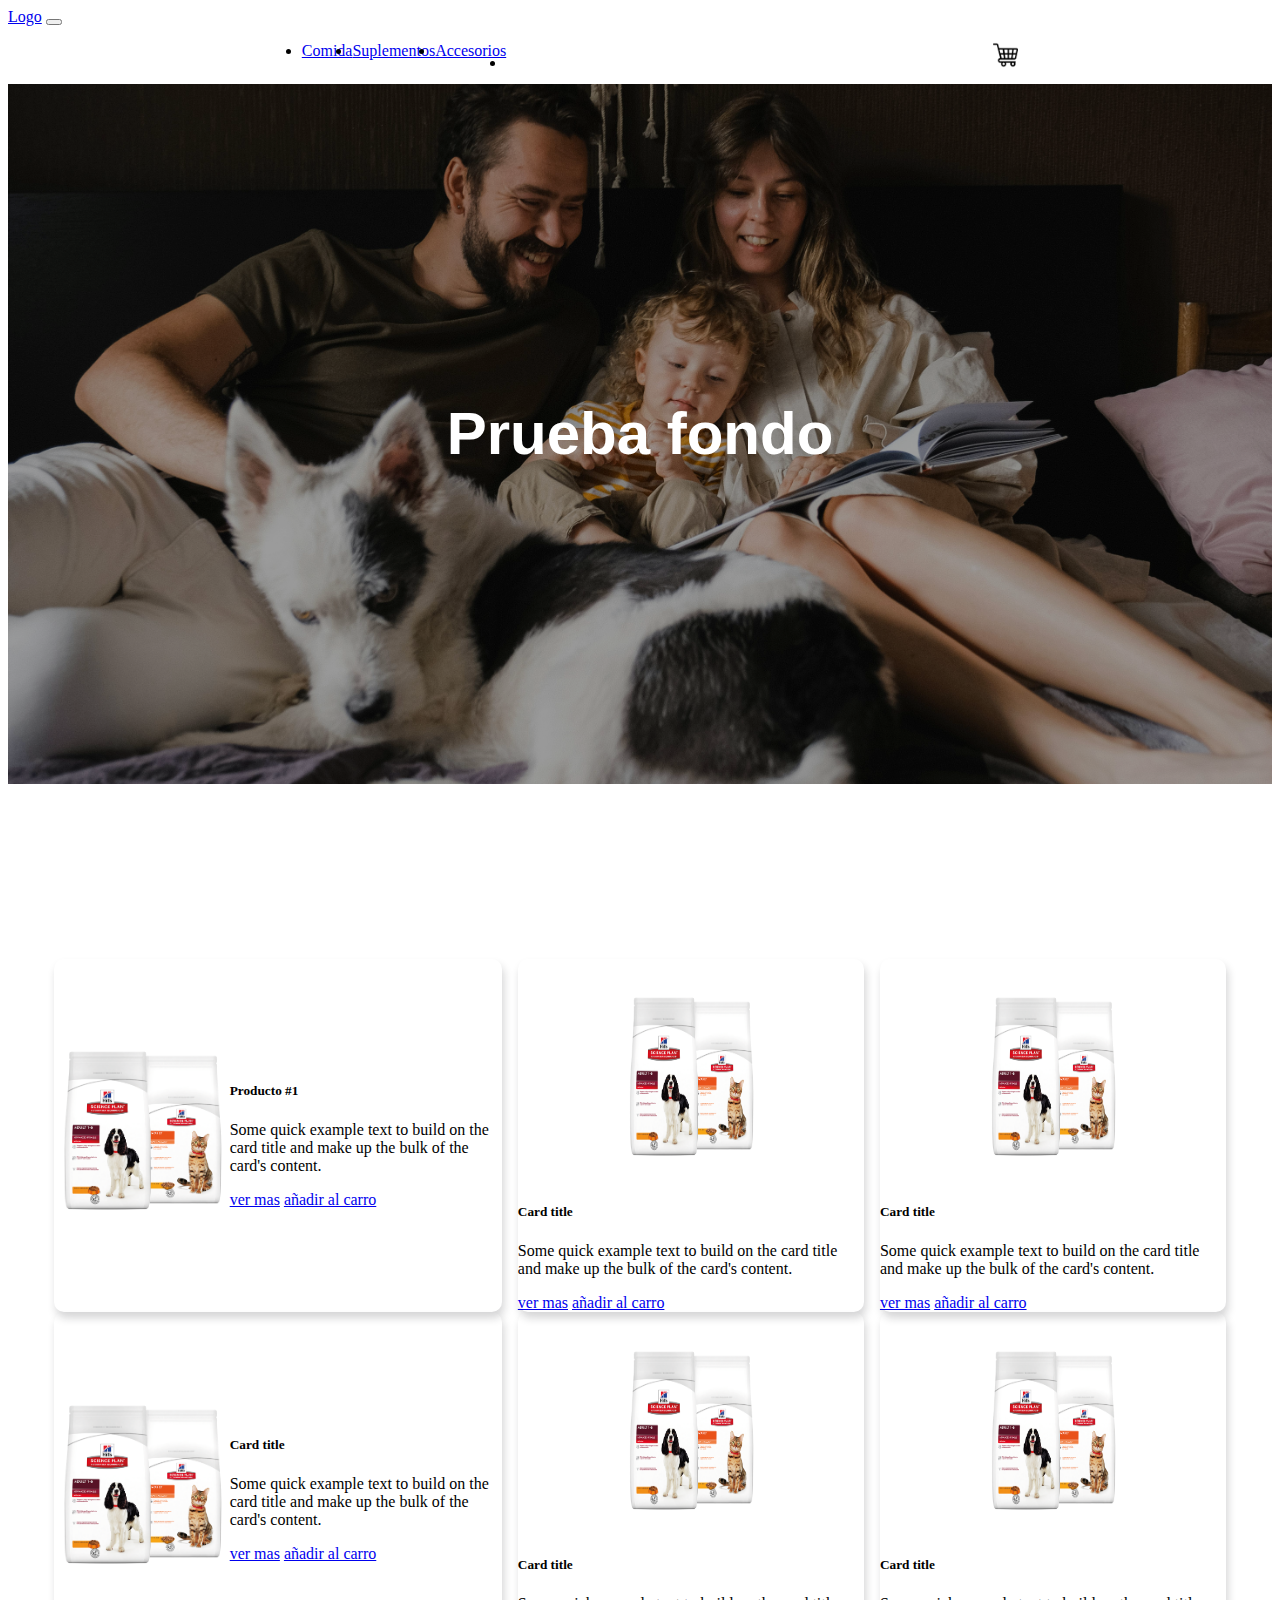
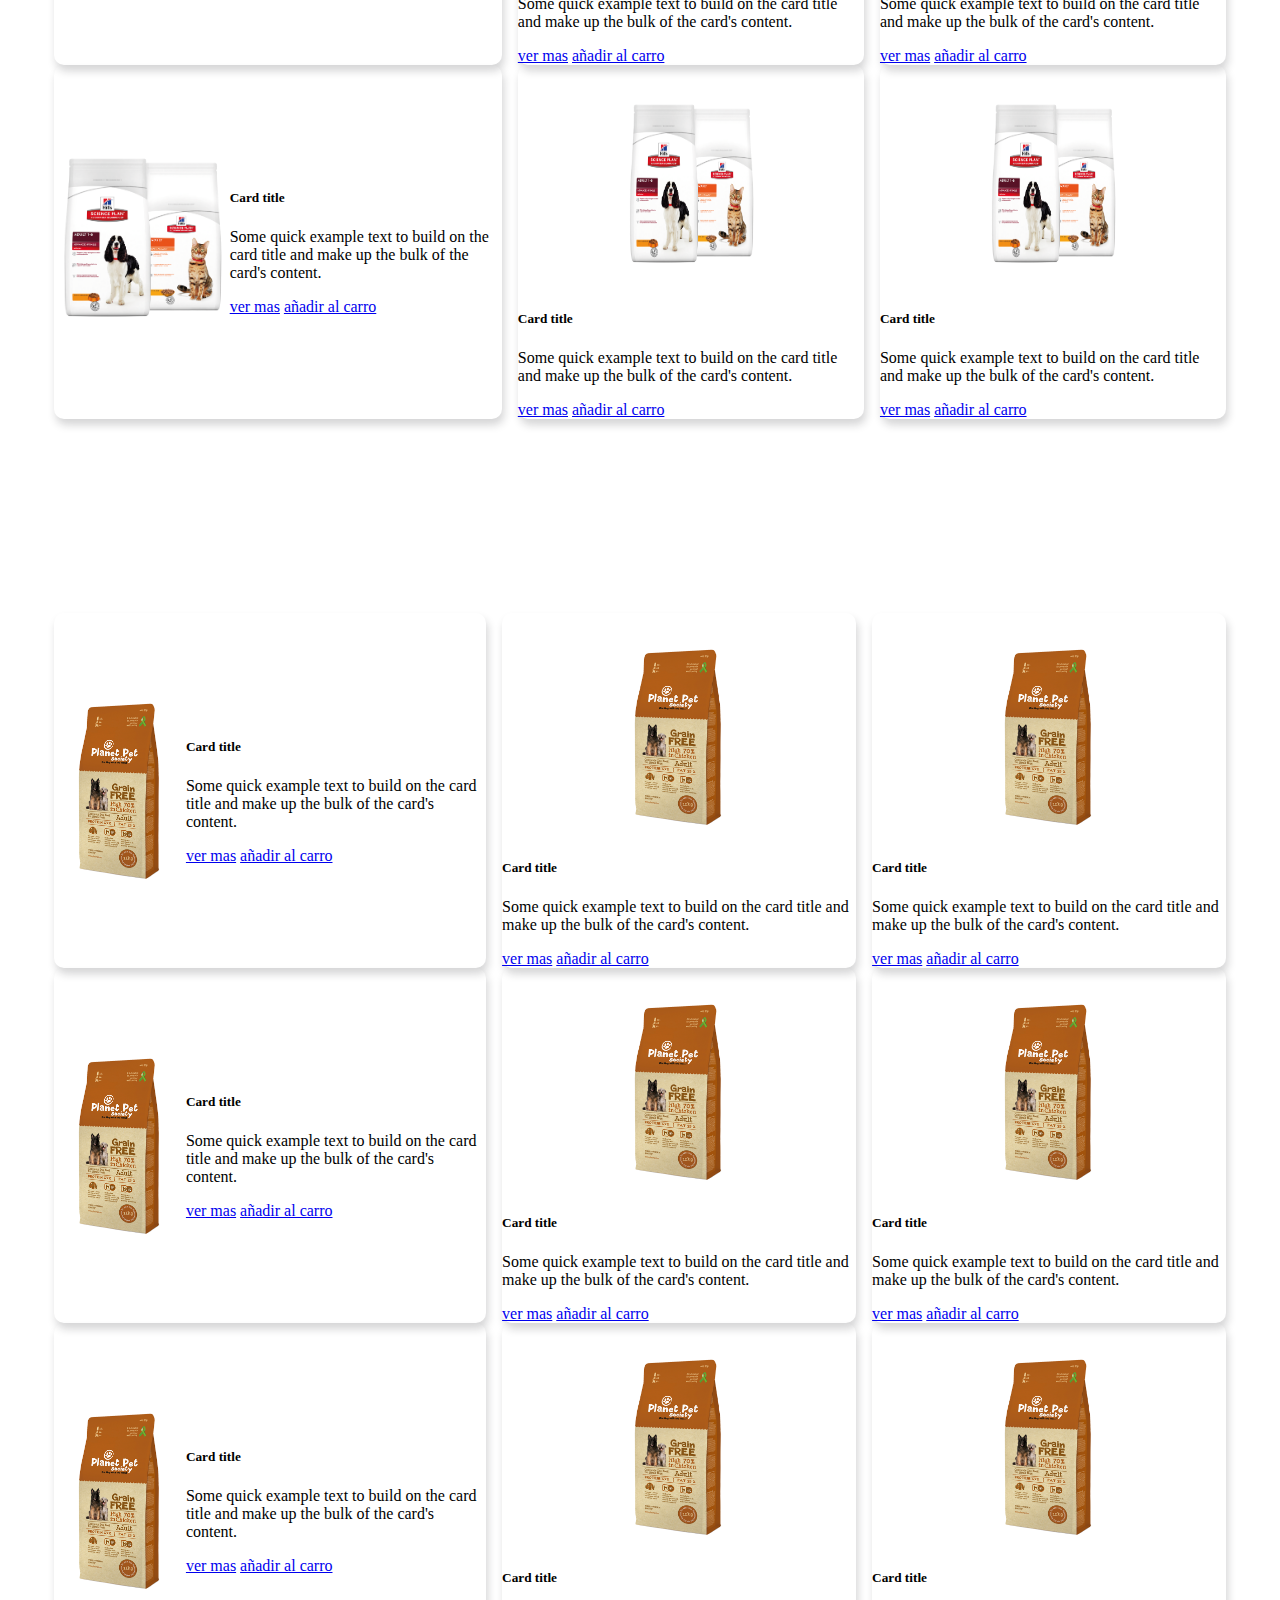
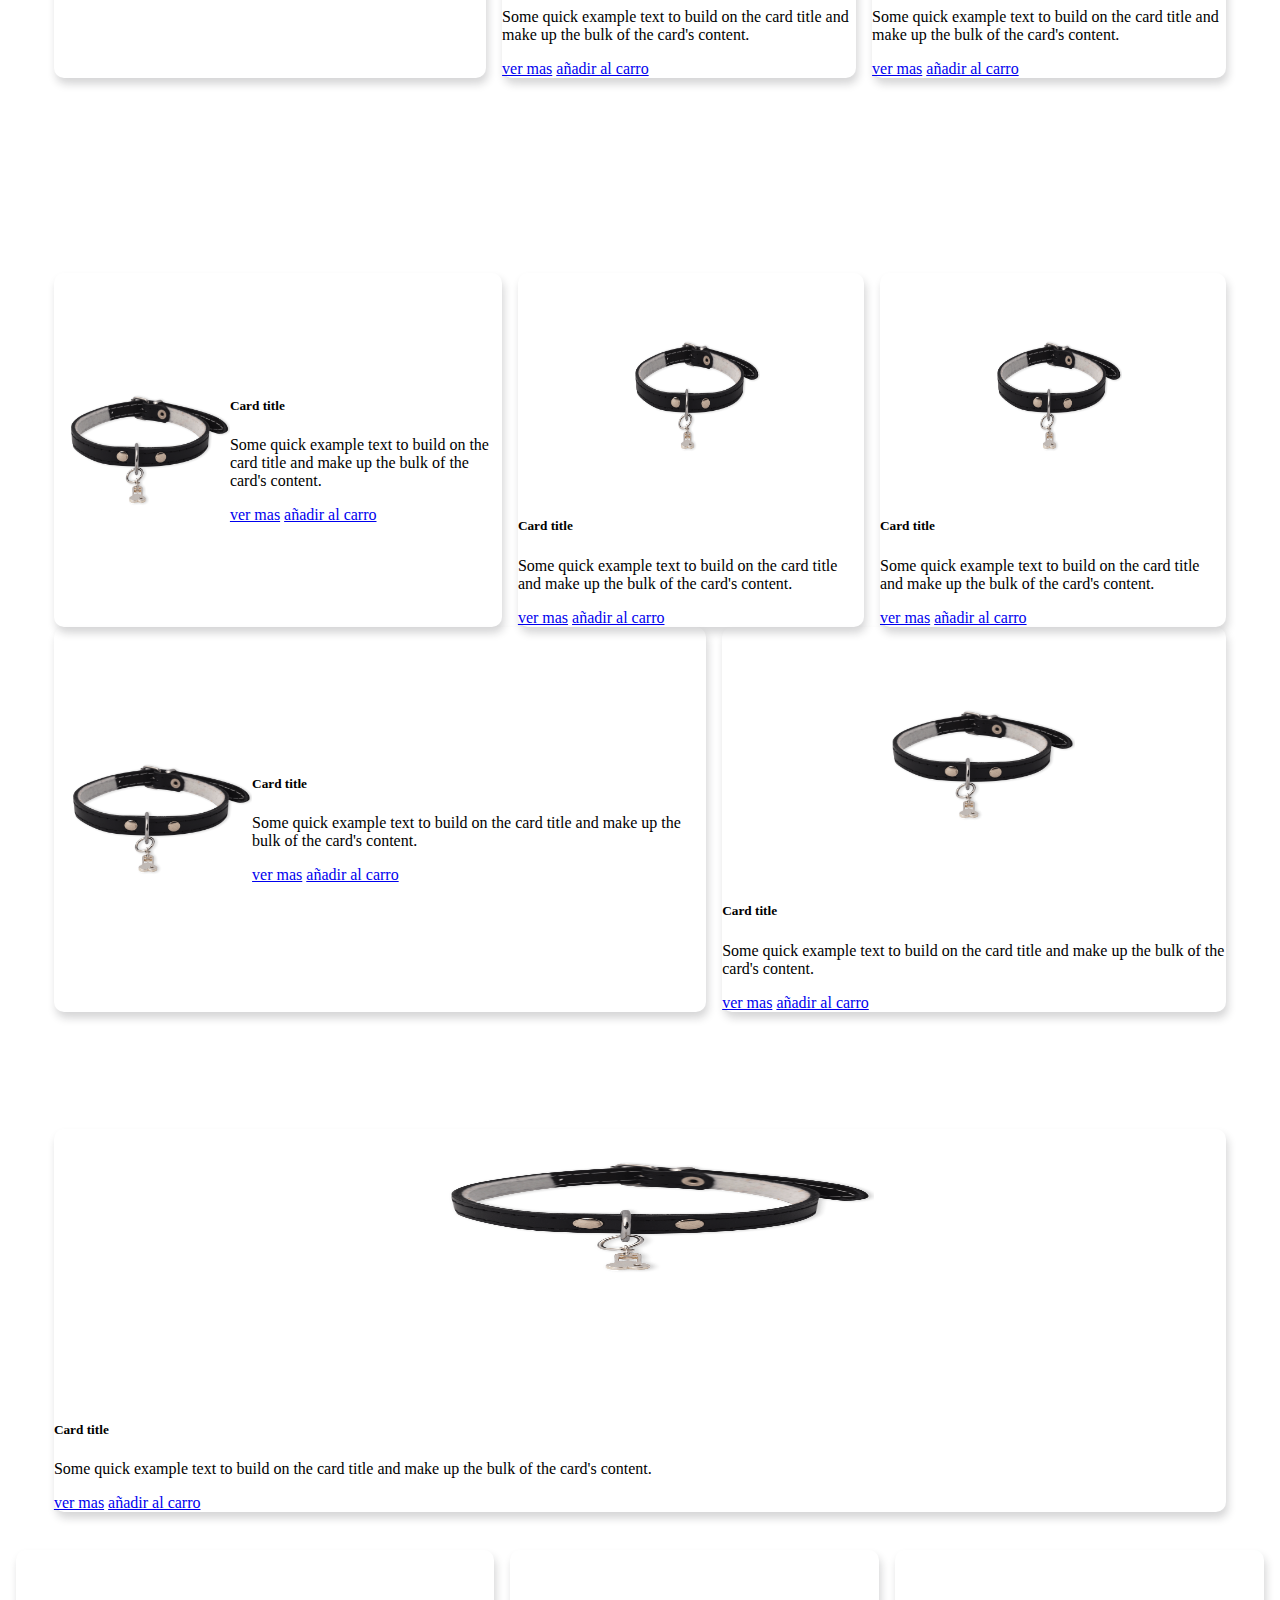
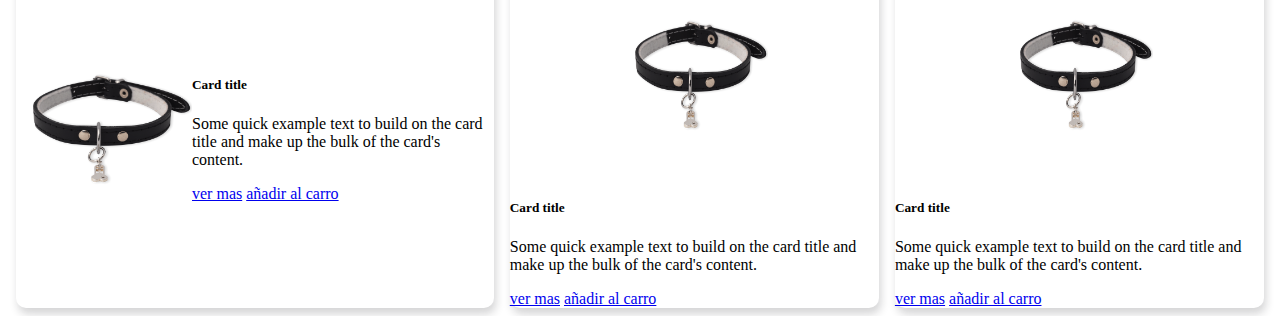
<file: index.html>
<!doctype html>
<html lang="en">
  <head>
    <!-- Required meta tags -->
    <meta charset="utf-8">
    <meta name="viewport" content="width=device-width, initial-scale=1">

    <!-- Bootstrap CSS -->
    <link href="https://cdn.jsdelivr.net/npm/bootstrap@5.0.2/dist/css/bootstrap.min.css" rel="stylesheet" integrity="sha384-EVSTQN3/azprG1Anm3QDgpJLIm9Nao0Yz1ztcQTwFspd3yD65VohhpuuCOmLASjC" crossorigin="anonymous">
    <link rel="stylesheet" href="css/style.css">

    <title>Veterinaria</title>
  </head>
  <body class="bg-success">
    <nav class="navbar navbar-expand-lg bg-warning navbar-light">
        <div class="container-fluid">
          <a class="navbar-brand" href="index.html">Logo</a>
          <button class="navbar-toggler" type="button" data-bs-toggle="collapse" data-bs-target="#navbarNav" aria-controls="navbarNav" aria-expanded="false" aria-label="Toggle navigation">
            <span class="navbar-toggler-icon"></span>
          </button>
          <div class="collapse navbar-collapse" id="navbarNav">
            <ul class="navbar-nav flex-center1">
              <li class="nav-item">
                <a class="nav-link active" aria-current="page" href="#comida">Comida</a>
              </li>
              <li class="nav-item">
                <a class="nav-link active" aria-current="page" href="#suplementos">Suplementos</a>
              </li>
              <li class="nav-item">
                <a class="nav-link active" aria-current="page" href="#accesorios">Accesorios</a>
              </li>
                <li class="nav-item">
                  <a class="nav-link active derecha" href="carrito.html"><img src="images/carrito.png" alt="carrito" class="icono"></a>
                </li>
            </ul>
          </div>
        </div>
      </nav>
      <div class="flex-center">
        <div id="fondo" class="flex-center">
            <div id="opacidad" class="flex-center">
                <h1>Prueba fondo</h1>
            </div>
        </div>
      </div>
      <br>
      <div id="carouselExampleControls" class="carousel slide" data-ride="carousel">
        <h1 id="comida" class="title">Comida</h1>
        <div class="carousel-inner">
          <div class="carousel-item active">
            <div class="cards-wrapper">
            <div class="card flex-center">
              <img src="images/croquetas.png" class="imagen-cartas" alt="producto1">
              <div class="card-body">
                <h5 class="card-title">Producto #1</h5>
                <p class="card-text">Some quick example text to build on the card title and make up the bulk of the card's content.</p>
                <a href="producto1.html" class="btn btn-primary">ver mas</a>
                <a href="#" class="btn btn-primary">añadir al carro</a>
              </div>
            </div>
            <div class="card d-none d-md-block">
              <center>
                <img src="images/croquetas.png" class="imagen-cartas" alt="producto1">
              </center>
              <div class="card-body">
                <h5 class="card-title">Card title</h5>
                <p class="card-text">Some quick example text to build on the card title and make up the bulk of the card's content.</p>
                <a href="producto1.html" class="btn btn-primary">ver mas</a>
                <a href="#" class="btn btn-primary">añadir al carro</a>
              </div>
            </div>
            <div class="card d-none d-md-block">
              <center>
                <img src="images/croquetas.png" class="imagen-cartas" alt="producto1">
              </center>
              <div class="card-body">
                <h5 class="card-title">Card title</h5>
                <p class="card-text">Some quick example text to build on the card title and make up the bulk of the card's content.</p>
                <a href="producto1.html" class="btn btn-primary">ver mas</a>
                <a href="#" class="btn btn-primary">añadir al carro</a>
              </div>
            </div>
          </div>
          </div>
          <div class="carousel-item">
            <div class="cards-wrapper">
              <div class="card flex-center">
                <img src="images/croquetas.png" class="imagen-cartas" alt="producto1">
                <div class="card-body">
                  <h5 class="card-title">Card title</h5>
                  <p class="card-text">Some quick example text to build on the card title and make up the bulk of the card's content.</p>
                  <a href="producto1.html" class="btn btn-primary">ver mas</a>
                  <a href="#" class="btn btn-primary">añadir al carro</a>
                </div>
              </div>
              <div class="card d-none d-md-block">
                <center>
                  <img src="images/croquetas.png" class="imagen-cartas" alt="producto1">
                </center>
                <div class="card-body">
                  <h5 class="card-title">Card title</h5>
                  <p class="card-text">Some quick example text to build on the card title and make up the bulk of the card's content.</p>
                  <a href="producto1.html" class="btn btn-primary">ver mas</a>
                  <a href="#" class="btn btn-primary">añadir al carro</a>
                </div>
              </div>
              <div class="card d-none d-md-block">
                <center>
                  <img src="images/croquetas.png" class="imagen-cartas" alt="producto1">
                </center>
                <div class="card-body">
                  <h5 class="card-title">Card title</h5>
                  <p class="card-text">Some quick example text to build on the card title and make up the bulk of the card's content.</p>
                  <a href="producto1.html" class="btn btn-primary">ver mas</a>
                  <a href="#" class="btn btn-primary">añadir al carro</a>
                </div>
              </div>
            </div>
          </div>
          <div class="carousel-item">
            <div class="cards-wrapper">
              <div class="card flex-center">
                <img src="images/croquetas.png" class="imagen-cartas" alt="producto1">
                <div class="card-body">
                  <h5 class="card-title">Card title</h5>
                  <p class="card-text">Some quick example text to build on the card title and make up the bulk of the card's content.</p>
                  <a href="producto1.html" class="btn btn-primary">ver mas</a>
                  <a href="#" class="btn btn-primary">añadir al carro</a>
                </div>
              </div>
              <div class="card d-none d-md-block">
                <center>
                  <img src="images/croquetas.png" class="imagen-cartas" alt="producto1">
                </center>
                <div class="card-body">
                  <h5 class="card-title">Card title</h5>
                  <p class="card-text">Some quick example text to build on the card title and make up the bulk of the card's content.</p>
                  <a href="producto1.html" class="btn btn-primary">ver mas</a>
                  <a href="#" class="btn btn-primary">añadir al carro</a>
                </div>
              </div>
              <div class="card d-none d-md-block">
                <center>
                  <img src="images/croquetas.png" class="imagen-cartas" alt="producto1">
                </center>
                <div class="card-body">
                  <h5 class="card-title">Card title</h5>
                  <p class="card-text">Some quick example text to build on the card title and make up the bulk of the card's content.</p>
                  <a href="producto1.html" class="btn btn-primary">ver mas</a>
                  <a href="#" class="btn btn-primary">añadir al carro</a>
                </div>
              </div>
            </div>
          </div>
        </div>
      </div>
      <div id="carouselExampleControls" class="carousel slide" data-ride="carousel">
        <h1 id="suplementos" class="title">Suplementos</h1>
        <div class="carousel-inner">
          <div class="carousel-item active">
            <div class="cards-wrapper">
              <div class="card flex-center">
                <img src="images/suplementos.png" class="imagen-cartas" alt="producto1">
              <div class="card-body">
                <h5 class="card-title">Card title</h5>
                <p class="card-text">Some quick example text to build on the card title and make up the bulk of the card's content.</p>
                <a href="producto2.html" class="btn btn-primary">ver mas</a>
                <a href="#" class="btn btn-primary">añadir al carro</a>
              </div>
            </div>
            <div class="card d-none d-md-block">
              <center>
                <img src="images/suplementos.png" class="imagen-cartas" alt="producto1">
              </center>
              <div class="card-body">
                <h5 class="card-title">Card title</h5>
                <p class="card-text">Some quick example text to build on the card title and make up the bulk of the card's content.</p>
                <a href="producto2.html" class="btn btn-primary">ver mas</a>
                <a href="#" class="btn btn-primary">añadir al carro</a>
              </div>
            </div>
            <div class="card d-none d-md-block">
              <center>
                <img src="images/suplementos.png" class="imagen-cartas" alt="producto1">
              </center>
              <div class="card-body">
                <h5 class="card-title">Card title</h5>
                <p class="card-text">Some quick example text to build on the card title and make up the bulk of the card's content.</p>
                <a href="producto2.html" class="btn btn-primary">ver mas</a>
                <a href="#" class="btn btn-primary">añadir al carro</a>
              </div>
            </div>
          </div>
          </div>
          <div class="carousel-item">
            <div class="cards-wrapper">
              <div class="card flex-center">
                <img src="images/suplementos.png" class="imagen-cartas" alt="producto1">
                <div class="card-body">
                  <h5 class="card-title">Card title</h5>
                  <p class="card-text">Some quick example text to build on the card title and make up the bulk of the card's content.</p>
                  <a href="producto2.html" class="btn btn-primary">ver mas</a>
                  <a href="#" class="btn btn-primary">añadir al carro</a>
                </div>
              </div>
              <div class="card d-none d-md-block">
                <center>
                  <img src="images/suplementos.png" class="imagen-cartas" alt="producto1">
                </center>
                <div class="card-body">
                  <h5 class="card-title">Card title</h5>
                  <p class="card-text">Some quick example text to build on the card title and make up the bulk of the card's content.</p>
                  <a href="producto2.html" class="btn btn-primary">ver mas</a>
                  <a href="#" class="btn btn-primary">añadir al carro</a>
                </div>
              </div>
              <div class="card d-none d-md-block">
                <center>
                  <img src="images/suplementos.png" class="imagen-cartas" alt="producto1">
                </center>
                <div class="card-body">
                  <h5 class="card-title">Card title</h5>
                  <p class="card-text">Some quick example text to build on the card title and make up the bulk of the card's content.</p>
                  <a href="producto2.html" class="btn btn-primary">ver mas</a>
                  <a href="#" class="btn btn-primary">añadir al carro</a>
                </div>
              </div>
            </div>
          </div>
          <div class="carousel-item">
            <div class="cards-wrapper">
              <div class="card flex-center">
                <img src="images/suplementos.png" class="imagen-cartas" alt="producto1">
                <div class="card-body">
                  <h5 class="card-title">Card title</h5>
                  <p class="card-text">Some quick example text to build on the card title and make up the bulk of the card's content.</p>
                  <a href="producto2.html" class="btn btn-primary">ver mas</a>
                  <a href="#" class="btn btn-primary">añadir al carro</a>
                </div>
              </div>
              <div class="card d-none d-md-block">
                <center>
                  <img src="images/suplementos.png" class="imagen-cartas" alt="producto1">
                </center>
                <div class="card-body">
                  <h5 class="card-title">Card title</h5>
                  <p class="card-text">Some quick example text to build on the card title and make up the bulk of the card's content.</p>
                  <a href="producto2.html" class="btn btn-primary">ver mas</a>
                  <a href="#" class="btn btn-primary">añadir al carro</a>
                </div>
              </div>
              <div class="card d-none d-md-block">
                <center>
                  <img src="images/suplementos.png" class="imagen-cartas" alt="producto1">
                </center>
                <div class="card-body">
                  <h5 class="card-title">Card title</h5>
                  <p class="card-text">Some quick example text to build on the card title and make up the bulk of the card's content.</p>
                  <a href="producto2.html" class="btn btn-primary">ver mas</a>
                  <a href="#" class="btn btn-primary">añadir al carro</a>
                </div>
              </div>
            </div>
          </div>
        </div>
      </div>
      <div id="carouselExampleControls" class="carousel slide" data-ride="carousel">
        <h1 id="accesorios" class="title">Accesorios</h1>
        <div class="carousel-inner">
          <div class="carousel-item active">
            <div class="cards-wrapper">
              <div class="card flex-center">
                <img src="images/collar.png" class="imagen-cartas" alt="producto1">
              <div class="card-body">
                <h5 class="card-title">Card title</h5>
                <p class="card-text">Some quick example text to build on the card title and make up the bulk of the card's content.</p>
                <a href="producto3.html" class="btn btn-primary">ver mas</a>
                <a href="#" class="btn btn-primary">añadir al carro</a>
              </div>
            </div>
            <div class="card d-none d-md-block">
              <center>
                <img src="images/collar.png" class="imagen-cartas" alt="producto1">
              </center>
              <div class="card-body">
                <h5 class="card-title">Card title</h5>
                <p class="card-text">Some quick example text to build on the card title and make up the bulk of the card's content.</p>
                <a href="producto3.html" class="btn btn-primary">ver mas</a>
                <a href="#" class="btn btn-primary">añadir al carro</a>
              </div>
            </div>
            <div class="card d-none d-md-block">
              <center>
                <img src="images/collar.png" class="imagen-cartas" alt="producto1">
              </center>
              <div class="card-body">
                <h5 class="card-title">Card title</h5>
                <p class="card-text">Some quick example text to build on the card title and make up the bulk of the card's content.</p>
                <a href="producto3.html" class="btn btn-primary">ver mas</a>
                <a href="#" class="btn btn-primary">añadir al carro</a>
              </div>
            </div>
          </div>
          </div>
          <div class="carousel-item">
            <div class="cards-wrapper">
              <div class="card flex-center">
                <img src="images/collar.png" class="imagen-cartas" alt="producto1">
                <div class="card-body">
                  <h5 class="card-title">Card title</h5>
                  <p class="card-text">Some quick example text to build on the card title and make up the bulk of the card's content.</p>
                  <a href="producto3.html" class="btn btn-primary">ver mas</a>
                  <a href="#" class="btn btn-primary">añadir al carro</a>
                </div>
              </div>
              <div class="card d-none d-md-block">
                <center>
                  <img src="images/collar.png" class="imagen-cartas" alt="producto1">
                </center>
                  <h5 class="card-title">Card title</h5>
                  <p class="card-text">Some quick example text to build on the card title and make up the bulk of the card's content.</p>
                  <a href="producto3.html" class="btn btn-primary">ver mas</a>
                  <a href="#" class="btn btn-primary">añadir al carro</a>
                </div>
              </div>
              <div class="card d-none d-md-block">
                <center>
                  <img src="images/collar.png" class="imagen-cartas" alt="producto1">
                </center>
                <div class="card-body">
                  <h5 class="card-title">Card title</h5>
                  <p class="card-text">Some quick example text to build on the card title and make up the bulk of the card's content.</p>
                  <a href="producto3.html" class="btn btn-primary">ver mas</a>
                  <a href="#" class="btn btn-primary">añadir al carro</a>
                </div>
              </div>
            </div>
          </div>
          <div class="carousel-item">
            <div class="cards-wrapper">
              <div class="card flex-center">
                <img src="images/collar.png" class="imagen-cartas" alt="producto1">
                <div class="card-body">
                  <h5 class="card-title">Card title</h5>
                  <p class="card-text">Some quick example text to build on the card title and make up the bulk of the card's content.</p>
                  <a href="producto3.html" class="btn btn-primary">ver mas</a>
                  <a href="#" class="btn btn-primary">añadir al carro</a>
                </div>
              </div>
              <div class="card d-none d-md-block">
                <center>
                  <img src="images/collar.png" class="imagen-cartas" alt="producto1">
                </center>
                <div class="card-body">
                  <h5 class="card-title">Card title</h5>
                  <p class="card-text">Some quick example text to build on the card title and make up the bulk of the card's content.</p>
                  <a href="producto3.html" class="btn btn-primary">ver mas</a>
                  <a href="#" class="btn btn-primary">añadir al carro</a>
                </div>
              </div>
              <div class="card d-none d-md-block">
                <center>
                  <img src="images/collar.png" class="imagen-cartas" alt="producto1">
                </center>
                <div class="card-body">
                  <h5 class="card-title">Card title</h5>
                  <p class="card-text">Some quick example text to build on the card title and make up the bulk of the card's content.</p>
                  <a href="producto3.html" class="btn btn-primary">ver mas</a>
                  <a href="#" class="btn btn-primary">añadir al carro</a>
                </div>
              </div>
            </div>
          </div>
        </div>
      </div>

    <!-- Optional JavaScript; choose one of the two! -->

    <!-- Option 1: Bootstrap Bundle with Popper -->
    <script src="https://cdn.jsdelivr.net/npm/bootstrap@5.0.2/dist/js/bootstrap.bundle.min.js" integrity="sha384-MrcW6ZMFYlzcLA8Nl+NtUVF0sA7MsXsP1UyJoMp4YLEuNSfAP+JcXn/tWtIaxVXM" crossorigin="anonymous"></script>

    <!-- Option 2: Separate Popper and Bootstrap JS -->
    <!--
    <script src="https://cdn.jsdelivr.net/npm/@popperjs/core@2.9.2/dist/umd/popper.min.js" integrity="sha384-IQsoLXl5PILFhosVNubq5LC7Qb9DXgDA9i+tQ8Zj3iwWAwPtgFTxbJ8NT4GN1R8p" crossorigin="anonymous"></script>
    <script src="https://cdn.jsdelivr.net/npm/bootstrap@5.0.2/dist/js/bootstrap.min.js" integrity="sha384-cVKIPhGWiC2Al4u+LWgxfKTRIcfu0JTxR+EQDz/bgldoEyl4H0zUF0QKbrJ0EcQF" crossorigin="anonymous"></script>
    -->
  </body>
</html>
</file>
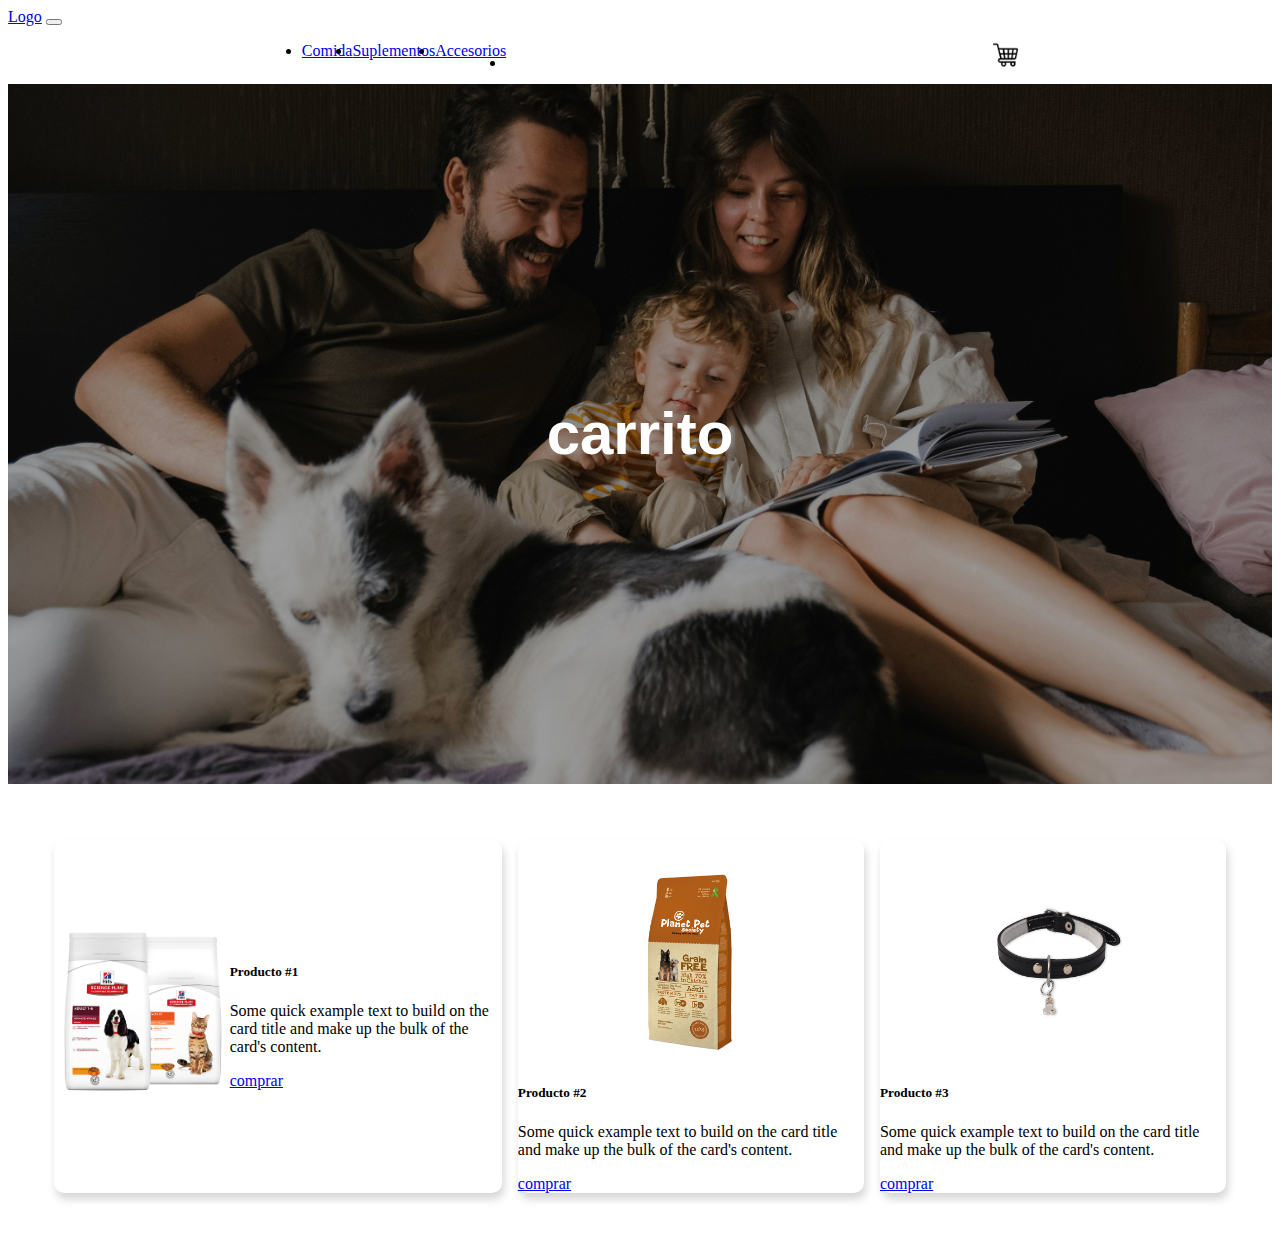
<file: carrito.html>
<!doctype html>
<html lang="en">
  <head>
    <!-- Required meta tags -->
    <meta charset="utf-8">
    <meta name="viewport" content="width=device-width, initial-scale=1">

    <!-- Bootstrap CSS -->
    <link href="https://cdn.jsdelivr.net/npm/bootstrap@5.0.2/dist/css/bootstrap.min.css" rel="stylesheet" integrity="sha384-EVSTQN3/azprG1Anm3QDgpJLIm9Nao0Yz1ztcQTwFspd3yD65VohhpuuCOmLASjC" crossorigin="anonymous">
    <link rel="stylesheet" href="css/style.css">

    <title>Veterinaria</title>
  </head>
  <body class="bg-success">
    <nav class="navbar navbar-expand-lg bg-warning navbar-light">
        <div class="container-fluid">
          <a class="navbar-brand" href="index.html">Logo</a>
          <button class="navbar-toggler" type="button" data-bs-toggle="collapse" data-bs-target="#navbarNav" aria-controls="navbarNav" aria-expanded="false" aria-label="Toggle navigation">
            <span class="navbar-toggler-icon"></span>
          </button>
          <div class="collapse navbar-collapse" id="navbarNav">
            <ul class="navbar-nav flex-center1">
              <li class="nav-item">
                <a class="nav-link active" aria-current="page" href="index.html#comida">Comida</a>
              </li>
              <li class="nav-item">
                <a class="nav-link active" aria-current="page" href="index.html#suplementos">Suplementos</a>
              </li>
              <li class="nav-item">
                <a class="nav-link active" aria-current="page" href="index.html#accesorios">Accesorios</a>
              </li>
                <li class="nav-item">
                  <a class="nav-link active derecha" href="carrito.html"><img src="images/carrito.png" alt="carrito" class="icono"></a>
                </li>
            </ul>
          </div>
        </div>
      </nav>
      <div class="flex-center">
        <div id="fondo" class="flex-center">
            <div id="opacidad" class="flex-center">
                <h1>carrito</h1>
            </div>
        </div>
      </div>
      <br>
      <div id="carouselExampleControls" class="carousel slide" data-ride="carousel">
        <div class="carousel-inner">
          <div class="carousel-item active">
            <div class="cards-wrapper">
            <div class="card flex-center">
              <img src="images/croquetas.png" class="imagen-cartas" alt="producto1">
              <div class="card-body">
                <h5 class="card-title">Producto #1</h5>
                <p class="card-text">Some quick example text to build on the card title and make up the bulk of the card's content.</p>
                <a href="pago.html" class="btn btn-primary">comprar</a>
              </div>
            </div>
            <div class="card d-none d-md-block">
              <center>
                <img src="images/suplementos.png" class="imagen-cartas" alt="producto1">
              </center>
              <div class="card-body">
                <h5 class="card-title">Producto #2</h5>
                <p class="card-text">Some quick example text to build on the card title and make up the bulk of the card's content.</p>
                <a href="pago.html" class="btn btn-primary">comprar</a>
              </div>
            </div>
            <div class="card d-none d-md-block">
              <center>
                <img src="images/collar.png" class="imagen-cartas" alt="producto1">
              </center>
              <div class="card-body">
                <h5 class="card-title">Producto #3</h5>
                <p class="card-text">Some quick example text to build on the card title and make up the bulk of the card's content.</p>
                <a href="pago.html" class="btn btn-primary">comprar</a>
              </div>
            </div>
          </div>
          </div>
        </div>
      </div>

    <!-- Optional JavaScript; choose one of the two! -->

    <!-- Option 1: Bootstrap Bundle with Popper -->
    <script src="https://cdn.jsdelivr.net/npm/bootstrap@5.0.2/dist/js/bootstrap.bundle.min.js" integrity="sha384-MrcW6ZMFYlzcLA8Nl+NtUVF0sA7MsXsP1UyJoMp4YLEuNSfAP+JcXn/tWtIaxVXM" crossorigin="anonymous"></script>

    <!-- Option 2: Separate Popper and Bootstrap JS -->
    <!--
    <script src="https://cdn.jsdelivr.net/npm/@popperjs/core@2.9.2/dist/umd/popper.min.js" integrity="sha384-IQsoLXl5PILFhosVNubq5LC7Qb9DXgDA9i+tQ8Zj3iwWAwPtgFTxbJ8NT4GN1R8p" crossorigin="anonymous"></script>
    <script src="https://cdn.jsdelivr.net/npm/bootstrap@5.0.2/dist/js/bootstrap.min.js" integrity="sha384-cVKIPhGWiC2Al4u+LWgxfKTRIcfu0JTxR+EQDz/bgldoEyl4H0zUF0QKbrJ0EcQF" crossorigin="anonymous"></script>
    -->
  </body>
</html>
</file>
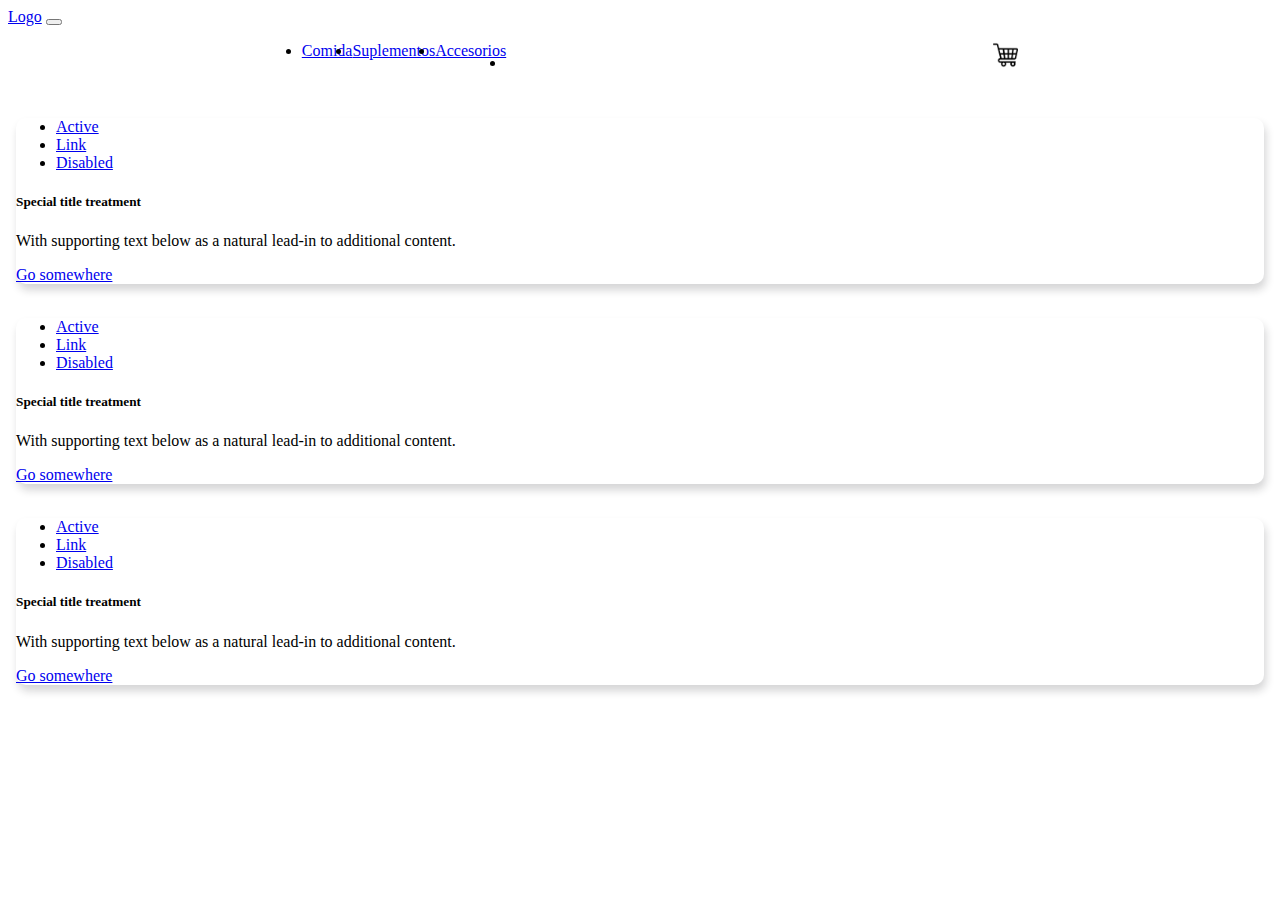
<file: pago.html>
<!doctype html>
<html lang="en">
  <head>
    <!-- Required meta tags -->
    <meta charset="utf-8">
    <meta name="viewport" content="width=device-width, initial-scale=1">

    <!-- Bootstrap CSS -->
    <link href="https://cdn.jsdelivr.net/npm/bootstrap@5.0.2/dist/css/bootstrap.min.css" rel="stylesheet" integrity="sha384-EVSTQN3/azprG1Anm3QDgpJLIm9Nao0Yz1ztcQTwFspd3yD65VohhpuuCOmLASjC" crossorigin="anonymous">
    <link rel="stylesheet" href="css/style.css">

    <title>Veterinaria</title>
  </head>
  <body class="bg-success">
    <nav class="navbar navbar-expand-lg bg-warning navbar-light">
        <div class="container-fluid">
          <a class="navbar-brand" href="index.html">Logo</a>
          <button class="navbar-toggler" type="button" data-bs-toggle="collapse" data-bs-target="#navbarNav" aria-controls="navbarNav" aria-expanded="false" aria-label="Toggle navigation">
            <span class="navbar-toggler-icon"></span>
          </button>
          <div class="collapse navbar-collapse" id="navbarNav">
            <ul class="navbar-nav flex-center1">
              <li class="nav-item">
                <a class="nav-link active" aria-current="page" href="#comida">Comida</a>
              </li>
              <li class="nav-item">
                <a class="nav-link active" aria-current="page" href="#suplementos">Suplementos</a>
              </li>
              <li class="nav-item">
                <a class="nav-link active" aria-current="page" href="#accesorios">Accesorios</a>
              </li>
                <li class="nav-item">
                  <a class="nav-link active derecha" href="carrito.html"><img src="images/carrito.png" alt="carrito" class="icono"></a>
                </li>
            </ul>
          </div>
        </div>
      </nav>
<br>
      <div class="card text-center">
        <div class="card-header">
          <ul class="nav nav-tabs card-header-tabs">
            <li class="nav-item">
              <a class="nav-link active" aria-current="true" href="#">Active</a>
            </li>
            <li class="nav-item">
              <a class="nav-link" href="#">Link</a>
            </li>
            <li class="nav-item">
              <a class="nav-link disabled" href="#" tabindex="-1" aria-disabled="true">Disabled</a>
            </li>
          </ul>
        </div>
        <div class="card-body">
          <h5 class="card-title">Special title treatment</h5>
          <p class="card-text">With supporting text below as a natural lead-in to additional content.</p>
          <a href="#" class="btn btn-primary">Go somewhere</a>
        </div>
      </div>

      <br>
      <div class="card text-center">
        <div class="card-header">
          <ul class="nav nav-tabs card-header-tabs">
            <li class="nav-item">
              <a class="nav-link active" aria-current="true" href="#">Active</a>
            </li>
            <li class="nav-item">
              <a class="nav-link" href="#">Link</a>
            </li>
            <li class="nav-item">
              <a class="nav-link disabled" href="#" tabindex="-1" aria-disabled="true">Disabled</a>
            </li>
          </ul>
        </div>
        <div class="card-body">
          <h5 class="card-title">Special title treatment</h5>
          <p class="card-text">With supporting text below as a natural lead-in to additional content.</p>
          <a href="#" class="btn btn-primary">Go somewhere</a>
        </div>
      </div>

      <br>
      <div class="card text-center">
        <div class="card-header">
          <ul class="nav nav-tabs card-header-tabs">
            <li class="nav-item">
              <a class="nav-link active" aria-current="true" href="#">Active</a>
            </li>
            <li class="nav-item">
              <a class="nav-link" href="#">Link</a>
            </li>
            <li class="nav-item">
              <a class="nav-link disabled" href="#" tabindex="-1" aria-disabled="true">Disabled</a>
            </li>
          </ul>
        </div>
        <div class="card-body">
          <h5 class="card-title">Special title treatment</h5>
          <p class="card-text">With supporting text below as a natural lead-in to additional content.</p>
          <a href="#" class="btn btn-primary">Go somewhere</a>
        </div>
      </div>

    <!-- Optional JavaScript; choose one of the two! -->

    <!-- Option 1: Bootstrap Bundle with Popper -->
    <script src="https://cdn.jsdelivr.net/npm/bootstrap@5.0.2/dist/js/bootstrap.bundle.min.js" integrity="sha384-MrcW6ZMFYlzcLA8Nl+NtUVF0sA7MsXsP1UyJoMp4YLEuNSfAP+JcXn/tWtIaxVXM" crossorigin="anonymous"></script>

    <!-- Option 2: Separate Popper and Bootstrap JS -->
    <!--
    <script src="https://cdn.jsdelivr.net/npm/@popperjs/core@2.9.2/dist/umd/popper.min.js" integrity="sha384-IQsoLXl5PILFhosVNubq5LC7Qb9DXgDA9i+tQ8Zj3iwWAwPtgFTxbJ8NT4GN1R8p" crossorigin="anonymous"></script>
    <script src="https://cdn.jsdelivr.net/npm/bootstrap@5.0.2/dist/js/bootstrap.min.js" integrity="sha384-cVKIPhGWiC2Al4u+LWgxfKTRIcfu0JTxR+EQDz/bgldoEyl4H0zUF0QKbrJ0EcQF" crossorigin="anonymous"></script>
    -->
  </body>
</html>
</file>
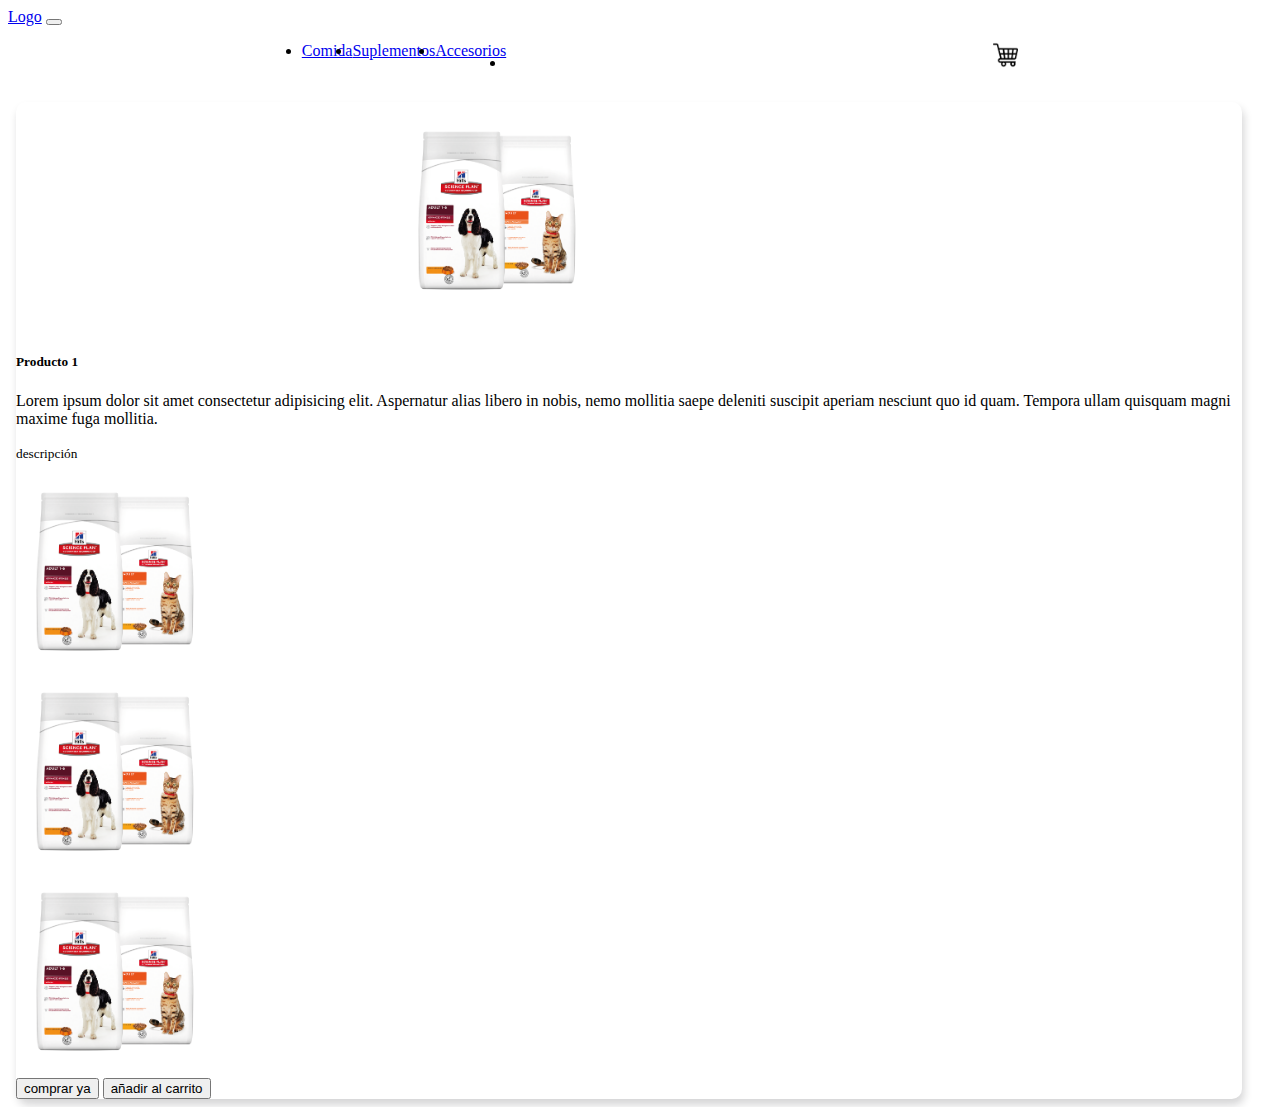
<file: producto1.html>
<!doctype html>
<html lang="en">
  <head>
    <!-- Required meta tags -->
    <meta charset="utf-8">
    <meta name="viewport" content="width=device-width, initial-scale=1">

    <!-- Bootstrap CSS -->
    <link href="https://cdn.jsdelivr.net/npm/bootstrap@5.0.2/dist/css/bootstrap.min.css" rel="stylesheet" integrity="sha384-EVSTQN3/azprG1Anm3QDgpJLIm9Nao0Yz1ztcQTwFspd3yD65VohhpuuCOmLASjC" crossorigin="anonymous">
    <link rel="stylesheet" href="css/style.css">
    <link rel="stylesheet" href="css/producto.css">

    <title>Veterinaria</title>
  </head>
  <body class="bg-success">
    <nav class="navbar navbar-expand-lg bg-warning navbar-light">
        <div class="container-fluid">
          <a class="navbar-brand" href="index.html">Logo</a>
          <button class="navbar-toggler" type="button" data-bs-toggle="collapse" data-bs-target="#navbarNav" aria-controls="navbarNav" aria-expanded="false" aria-label="Toggle navigation">
            <span class="navbar-toggler-icon"></span>
          </button>
          <div class="collapse navbar-collapse" id="navbarNav">
            <ul class="navbar-nav flex-center1">
              <li class="nav-item">
                <a class="nav-link active" aria-current="page" href="index.html#comida">Comida</a>
              </li>
              <li class="nav-item">
                <a class="nav-link active" aria-current="page" href="index.html#suplementos">Suplementos</a>
              </li>
              <li class="nav-item">
                <a class="nav-link active" aria-current="page" href="index.html#accesorios">Accesorios</a>
              </li>
                <li class="nav-item">
                  <a class="nav-link active derecha" href="carrito.html"><img src="images/carrito.png" alt="carrito" class="icono"></a>
                </li>
            </ul>
          </div>
        </div>
      </nav>
      <br>
      <div class="card mb-3" style="max-width: 97%;">
        <div class="row g-0">
          <div class="col-md-6">
            <img src="images/croquetas.png" class="img-fluid rounded-start margen" alt="producto1">
          </div>
          <div class="col-md-6">
            <div class="card-body">
              <h5 class="card-title">Producto 1</h5>
              <p class="card-text">Lorem ipsum dolor sit amet consectetur adipisicing elit. Aspernatur alias libero in nobis, nemo mollitia saepe deleniti suscipit aperiam nesciunt quo id quam. Tempora ullam quisquam magni maxime fuga mollitia.</p>
              <p class="card-text"><small class="text-muted">descripción</small></p>
            </div>
          </div>
          <div class="col-md-2">
            <img src="images/croquetas.png" class="img-fluid rounded-start margen1" alt="producto1">
          </div>
          <div class="col-md-2">
            <img src="images/croquetas.png" class="img-fluid rounded-start margen1" alt="producto1">
          </div>
          <div class="col-md-2">
            <img src="images/croquetas.png" class="img-fluid rounded-start margen1" alt="producto1">
          </div>
          <div class="col-md-6 card-body">
            <button type="button" class="btn btn-success">comprar ya</button>
            <button type="button" class="btn btn-info">añadir al carrito</button>
          </div>
        </div>
      </div>

    <!-- Optional JavaScript; choose one of the two! -->

    <!-- Option 1: Bootstrap Bundle with Popper -->
    <script src="https://cdn.jsdelivr.net/npm/bootstrap@5.0.2/dist/js/bootstrap.bundle.min.js" integrity="sha384-MrcW6ZMFYlzcLA8Nl+NtUVF0sA7MsXsP1UyJoMp4YLEuNSfAP+JcXn/tWtIaxVXM" crossorigin="anonymous"></script>

    <!-- Option 2: Separate Popper and Bootstrap JS -->
    <!--
    <script src="https://cdn.jsdelivr.net/npm/@popperjs/core@2.9.2/dist/umd/popper.min.js" integrity="sha384-IQsoLXl5PILFhosVNubq5LC7Qb9DXgDA9i+tQ8Zj3iwWAwPtgFTxbJ8NT4GN1R8p" crossorigin="anonymous"></script>
    <script src="https://cdn.jsdelivr.net/npm/bootstrap@5.0.2/dist/js/bootstrap.min.js" integrity="sha384-cVKIPhGWiC2Al4u+LWgxfKTRIcfu0JTxR+EQDz/bgldoEyl4H0zUF0QKbrJ0EcQF" crossorigin="anonymous"></script>
    -->
  </body>
</html>
</file>
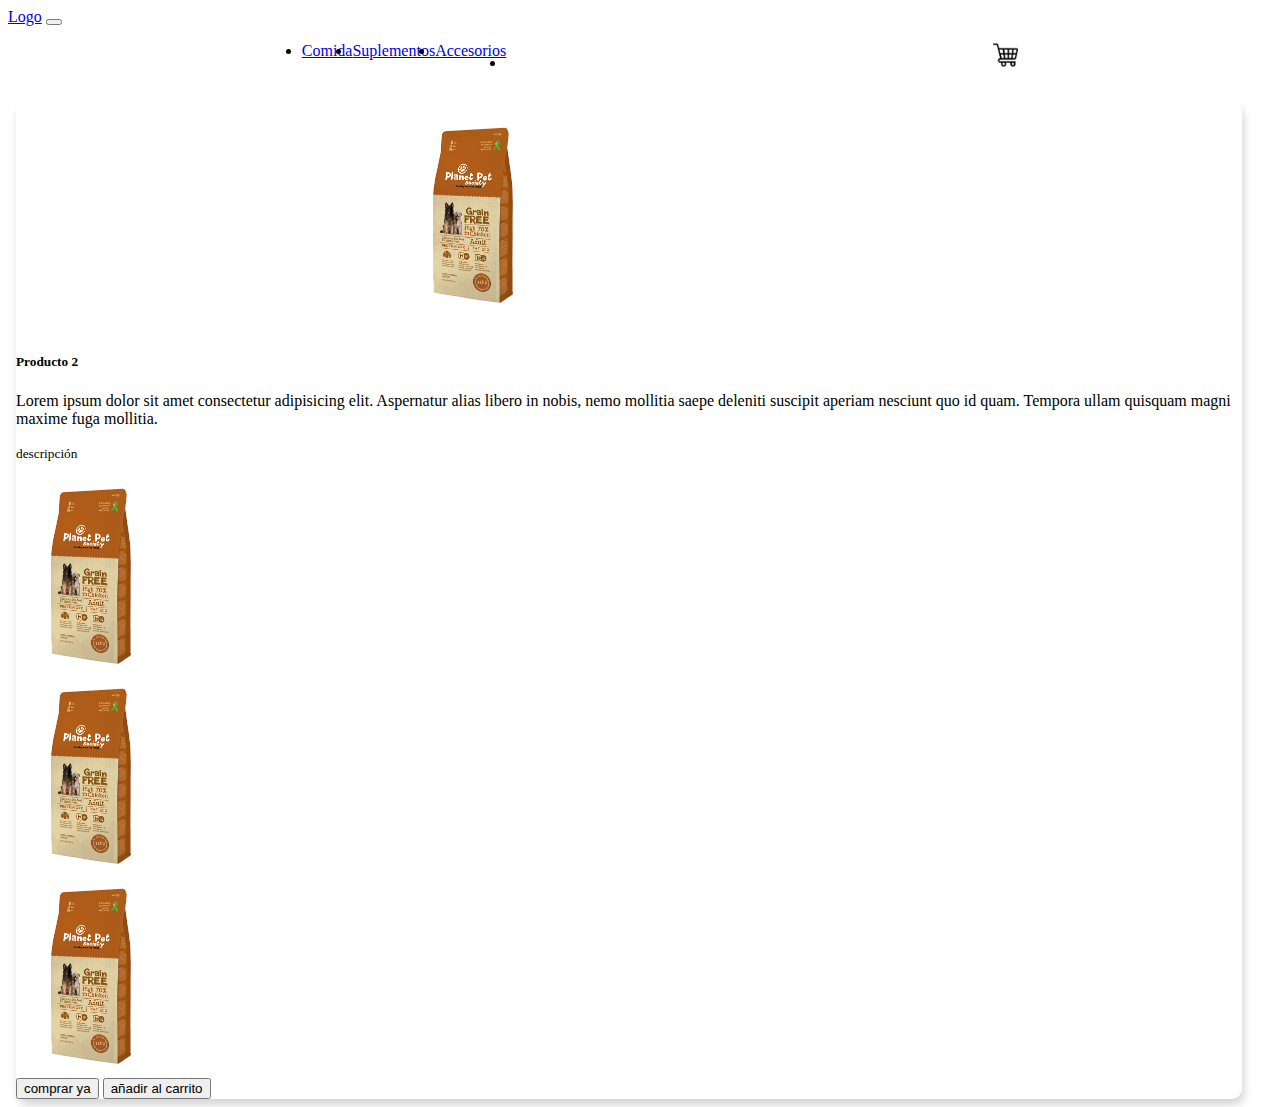
<file: producto2.html>
<!doctype html>
<html lang="en">
  <head>
    <!-- Required meta tags -->
    <meta charset="utf-8">
    <meta name="viewport" content="width=device-width, initial-scale=1">

    <!-- Bootstrap CSS -->
    <link href="https://cdn.jsdelivr.net/npm/bootstrap@5.0.2/dist/css/bootstrap.min.css" rel="stylesheet" integrity="sha384-EVSTQN3/azprG1Anm3QDgpJLIm9Nao0Yz1ztcQTwFspd3yD65VohhpuuCOmLASjC" crossorigin="anonymous">
    <link rel="stylesheet" href="css/style.css">
    <link rel="stylesheet" href="css/producto.css">

    <title>Veterinaria</title>
  </head>
  <body class="bg-success">
    <nav class="navbar navbar-expand-lg bg-warning navbar-light">
        <div class="container-fluid">
          <a class="navbar-brand" href="index.html">Logo</a>
          <button class="navbar-toggler" type="button" data-bs-toggle="collapse" data-bs-target="#navbarNav" aria-controls="navbarNav" aria-expanded="false" aria-label="Toggle navigation">
            <span class="navbar-toggler-icon"></span>
          </button>
          <div class="collapse navbar-collapse" id="navbarNav">
            <ul class="navbar-nav flex-center1">
              <li class="nav-item">
                <a class="nav-link active" aria-current="page" href="index.html#comida">Comida</a>
              </li>
              <li class="nav-item">
                <a class="nav-link active" aria-current="page" href="index.html#suplementos">Suplementos</a>
              </li>
              <li class="nav-item">
                <a class="nav-link active" aria-current="page" href="index.html#accesorios">Accesorios</a>
              </li>
                <li class="nav-item">
                  <a class="nav-link active derecha" href="carrito.html"><img src="images/carrito.png" alt="carrito" class="icono"></a>
                </li>
            </ul>
          </div>
        </div>
      </nav>
      <br>
      <div class="card mb-3" style="max-width: 97%;">
        <div class="row g-0">
          <div class="col-md-6">
            <img src="images/suplementos.png" class="img-fluid rounded-start margen" alt="producto1">
          </div>
          <div class="col-md-6">
            <div class="card-body">
              <h5 class="card-title">Producto 2</h5>
              <p class="card-text">Lorem ipsum dolor sit amet consectetur adipisicing elit. Aspernatur alias libero in nobis, nemo mollitia saepe deleniti suscipit aperiam nesciunt quo id quam. Tempora ullam quisquam magni maxime fuga mollitia.</p>
              <p class="card-text"><small class="text-muted">descripción</small></p>
            </div>
          </div>
          <div class="col-md-2">
            <img src="images/suplementos.png" class="img-fluid rounded-start margen1" alt="producto2">
          </div>
          <div class="col-md-2">
            <img src="images/suplementos.png" class="img-fluid rounded-start margen1" alt="producto2">
          </div>
          <div class="col-md-2">
            <img src="images/suplementos.png" class="img-fluid rounded-start margen1" alt="producto2">
          </div>
          <div class="col-md-6 card-body">
            <button type="button" class="btn btn-success">comprar ya</button>
            <button type="button" class="btn btn-info">añadir al carrito</button>
          </div>
        </div>
      </div>

    <!-- Optional JavaScript; choose one of the two! -->

    <!-- Option 1: Bootstrap Bundle with Popper -->
    <script src="https://cdn.jsdelivr.net/npm/bootstrap@5.0.2/dist/js/bootstrap.bundle.min.js" integrity="sha384-MrcW6ZMFYlzcLA8Nl+NtUVF0sA7MsXsP1UyJoMp4YLEuNSfAP+JcXn/tWtIaxVXM" crossorigin="anonymous"></script>

    <!-- Option 2: Separate Popper and Bootstrap JS -->
    <!--
    <script src="https://cdn.jsdelivr.net/npm/@popperjs/core@2.9.2/dist/umd/popper.min.js" integrity="sha384-IQsoLXl5PILFhosVNubq5LC7Qb9DXgDA9i+tQ8Zj3iwWAwPtgFTxbJ8NT4GN1R8p" crossorigin="anonymous"></script>
    <script src="https://cdn.jsdelivr.net/npm/bootstrap@5.0.2/dist/js/bootstrap.min.js" integrity="sha384-cVKIPhGWiC2Al4u+LWgxfKTRIcfu0JTxR+EQDz/bgldoEyl4H0zUF0QKbrJ0EcQF" crossorigin="anonymous"></script>
    -->
  </body>
</html>
</file>
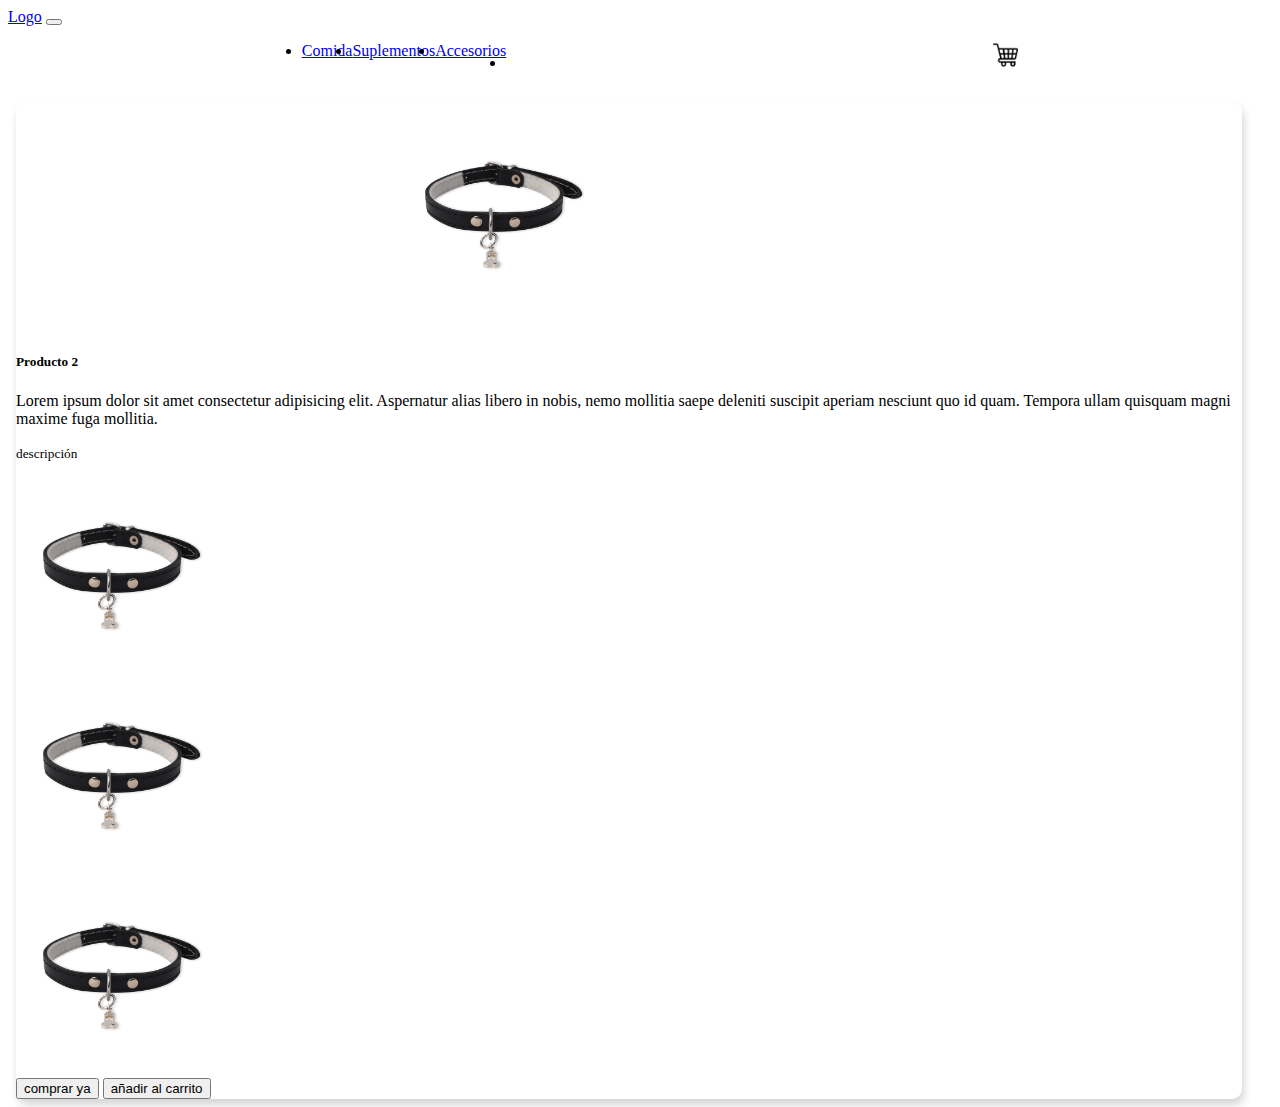
<file: producto3.html>
<!doctype html>
<html lang="en">
  <head>
    <!-- Required meta tags -->
    <meta charset="utf-8">
    <meta name="viewport" content="width=device-width, initial-scale=1">

    <!-- Bootstrap CSS -->
    <link href="https://cdn.jsdelivr.net/npm/bootstrap@5.0.2/dist/css/bootstrap.min.css" rel="stylesheet" integrity="sha384-EVSTQN3/azprG1Anm3QDgpJLIm9Nao0Yz1ztcQTwFspd3yD65VohhpuuCOmLASjC" crossorigin="anonymous">
    <link rel="stylesheet" href="css/style.css">
    <link rel="stylesheet" href="css/producto.css">

    <title>Veterinaria</title>
  </head>
  <body class="bg-success">
    <nav class="navbar navbar-expand-lg bg-warning navbar-light">
        <div class="container-fluid">
          <a class="navbar-brand" href="index.html">Logo</a>
          <button class="navbar-toggler" type="button" data-bs-toggle="collapse" data-bs-target="#navbarNav" aria-controls="navbarNav" aria-expanded="false" aria-label="Toggle navigation">
            <span class="navbar-toggler-icon"></span>
          </button>
          <div class="collapse navbar-collapse" id="navbarNav">
            <ul class="navbar-nav flex-center1">
              <li class="nav-item">
                <a class="nav-link active" aria-current="page" href="index.html#comida">Comida</a>
              </li>
              <li class="nav-item">
                <a class="nav-link active" aria-current="page" href="index.html#suplementos">Suplementos</a>
              </li>
              <li class="nav-item">
                <a class="nav-link active" aria-current="page" href="index.html#accesorios">Accesorios</a>
              </li>
                <li class="nav-item">
                  <a class="nav-link active derecha" href="carrito.html"><img src="images/carrito.png" alt="carrito" class="icono"></a>
                </li>
            </ul>
          </div>
        </div>
      </nav>
      <br>
      <div class="card mb-3" style="max-width: 97%;">
        <div class="row g-0">
          <div class="col-md-6">
            <img src="images/collar.png" class="img-fluid rounded-start margen" alt="producto3">
          </div>
          <div class="col-md-6">
            <div class="card-body">
              <h5 class="card-title">Producto 2</h5>
              <p class="card-text">Lorem ipsum dolor sit amet consectetur adipisicing elit. Aspernatur alias libero in nobis, nemo mollitia saepe deleniti suscipit aperiam nesciunt quo id quam. Tempora ullam quisquam magni maxime fuga mollitia.</p>
              <p class="card-text"><small class="text-muted">descripción</small></p>
            </div>
          </div>
          <div class="col-md-2">
            <img src="images/collar.png" class="img-fluid rounded-start margen1" alt="producto3">
          </div>
          <div class="col-md-2">
            <img src="images/collar.png" class="img-fluid rounded-start margen1" alt="producto3">
          </div>
          <div class="col-md-2">
            <img src="images/collar.png" class="img-fluid rounded-start margen1" alt="producto3">
          </div>
          <div class="col-md-6 card-body">
            <button type="button" class="btn btn-success">comprar ya</button>
            <button type="button" class="btn btn-info">añadir al carrito</button>
          </div>
        </div>
      </div>

    <!-- Optional JavaScript; choose one of the two! -->

    <!-- Option 1: Bootstrap Bundle with Popper -->
    <script src="https://cdn.jsdelivr.net/npm/bootstrap@5.0.2/dist/js/bootstrap.bundle.min.js" integrity="sha384-MrcW6ZMFYlzcLA8Nl+NtUVF0sA7MsXsP1UyJoMp4YLEuNSfAP+JcXn/tWtIaxVXM" crossorigin="anonymous"></script>

    <!-- Option 2: Separate Popper and Bootstrap JS -->
    <!--
    <script src="https://cdn.jsdelivr.net/npm/@popperjs/core@2.9.2/dist/umd/popper.min.js" integrity="sha384-IQsoLXl5PILFhosVNubq5LC7Qb9DXgDA9i+tQ8Zj3iwWAwPtgFTxbJ8NT4GN1R8p" crossorigin="anonymous"></script>
    <script src="https://cdn.jsdelivr.net/npm/bootstrap@5.0.2/dist/js/bootstrap.min.js" integrity="sha384-cVKIPhGWiC2Al4u+LWgxfKTRIcfu0JTxR+EQDz/bgldoEyl4H0zUF0QKbrJ0EcQF" crossorigin="anonymous"></script>
    -->
  </body>
</html>
</file>
<file: css/style.css>
.cards-wrapper {
    display: flex;
    justify-content: center;
  }
  .card {
    margin: 0 0.5em;
    box-shadow: 2px 6px 8px 0 rgba(22, 22, 26, 0.18);
    border: none;
    border-radius: 10px;
  }
  .carousel-inner {
    padding: 3%;
  }
  .carousel-control-prev,
  .carousel-control-next {
    background-color: #e72209;
    width: 5vh;
    height: 5vh;
    border-radius: 50%;
    top: 50%;
    transform: translateY(-50%);
  }
  .flex-center{
    display: flex;
    justify-content: center;
    align-items: center;
  }
  .flex-center1{
    display: flex;
    justify-content: center;
  }

  .imagen-cartas{
    display: flex;
    width: 40%;
    margin-top: 10%;
    margin-bottom: 10%;
  }

  .icono{
    width: 5%;
    height: 5%;
}
.derecha{
  display: flex;
  justify-content: end;
}
  #comida{
    margin: 25px;
    display: flex;
    justify-content: center;
    align-items: center;
  }
  #suplementos{
    margin: 25px;
    display: flex;
    justify-content: center;
    align-items: center;
  }
  #accesorios{
    margin: 25px;
    display: flex;
    justify-content: center;
    align-items: center;
  }
  #fondo{
    width: 100%;
    height: 700px;
    background-image: url(/images/pexels-shvetsa-4586629.jpg);
    background-repeat: no-repeat;
    background-size: cover;
    background-position: center;
  }
  #fondo, h1{
    color: rgb(255, 255, 255);
    font-family: Arial, Helvetica, sans-serif;
    font-size: 60px;
  }
  #opacidad{
    background-color: rgba(0, 0, 0, 0.39);
    width: 100%;
    height: 100%;
    background-repeat: no-repeat;
    background-size: cover;
    background-position: center;
  }
  @media (min-width: 768px) {
    .card img {
      height: 11em;
    }
  }
</file>
<file: css/producto.css>
.margen{
    margin: 25px;
    margin-left: 32%;
}
.margen1{
    margin: 10px;
}
.margen2{
    margin-left: 15px;
}
</file>
